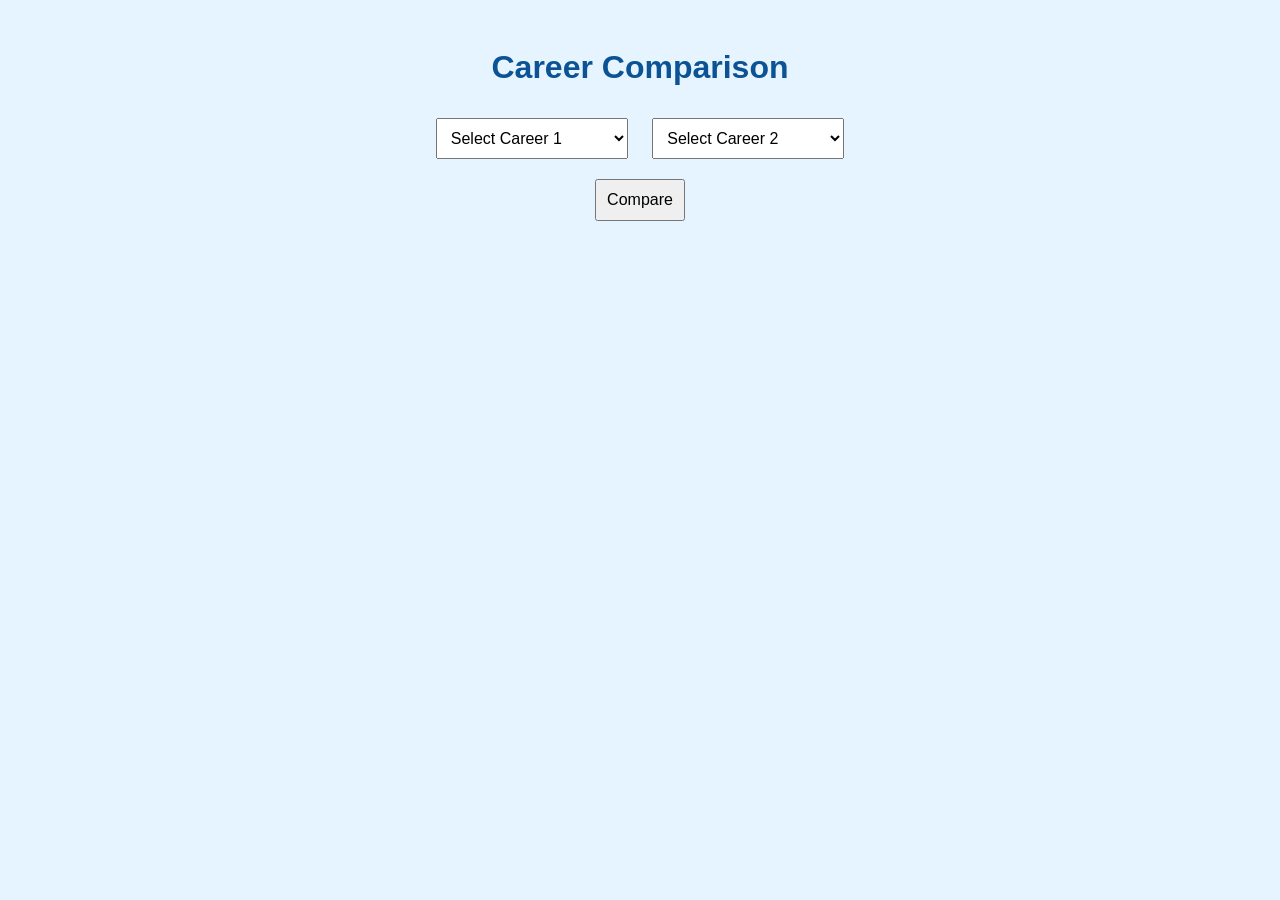
<file: compare.html>
<!DOCTYPE html>
<html lang="en">
<head>
  <meta charset="UTF-8">
  <title>Career Comparison</title>

  <style>
    body {
      font-family: Arial, sans-serif;
      background: #e6f4ff;
      padding: 20px;
      text-align: center;
    }

    h1 {
      color: #0b5394;
    }

    select, button {
      padding: 10px;
      margin: 10px;
      font-size: 16px;
    }

    table {
      width: 90%;
      margin: 20px auto;
      border-collapse: collapse;
      background: #fff;
    }

    th, td {
      border: 1px solid #ccc;
      padding: 12px;
    }

    th {
      background: #0288d1;
      color: white;
    }

    td {
      font-weight: bold;
    }
  </style>
</head>

<body>

<h1>Career Comparison</h1>

<select id="career1">
  <option value="">Select Career 1</option>
</select>

<select id="career2">
  <option value="">Select Career 2</option>
</select>

<br>
<button onclick="compareCareers()">Compare</button>

<div id="comparisonResult"></div>

<script src="compare.js"></script>

</body>
</html>
</file>
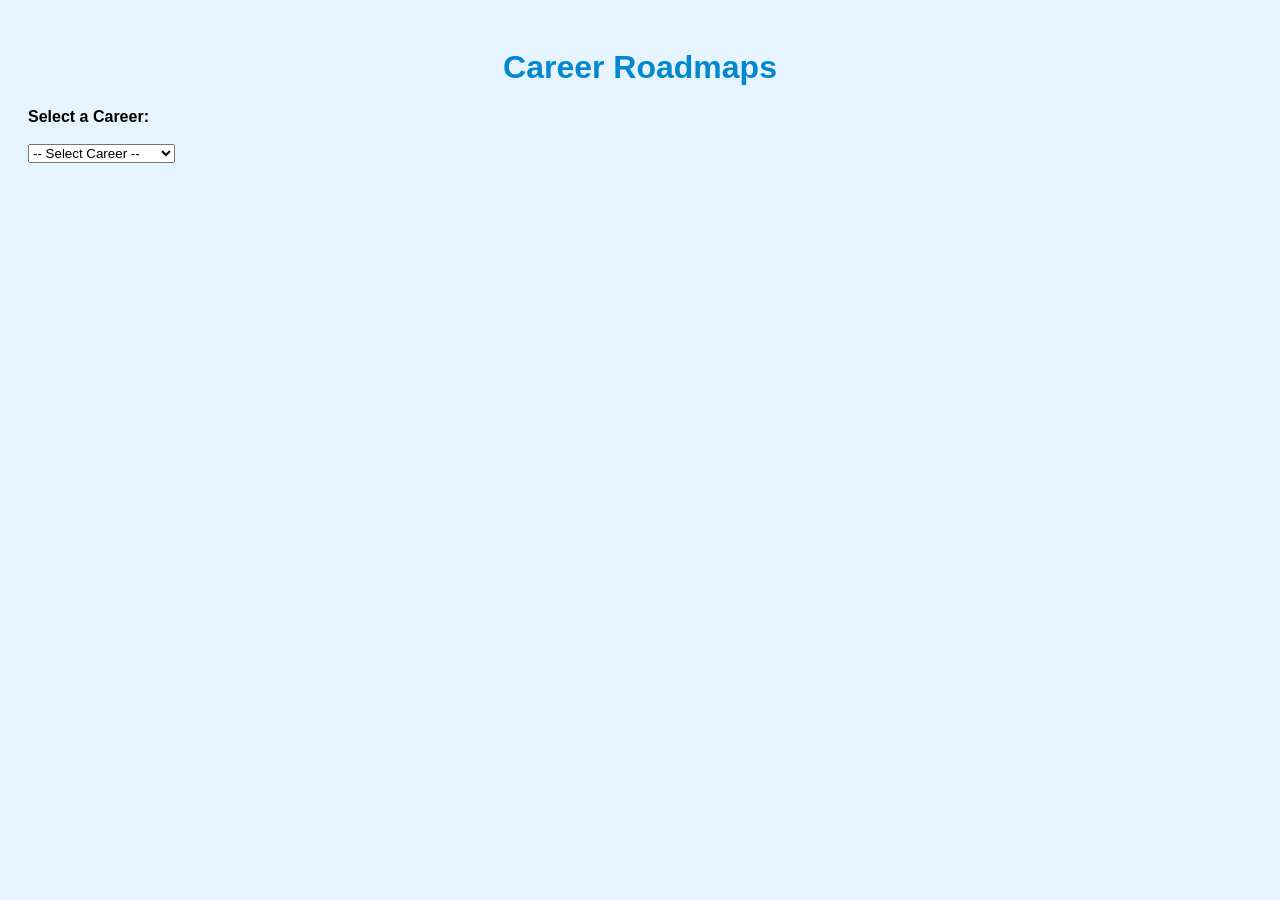
<file: roadmap.html>
<!DOCTYPE html>
<html lang="en">
<head>
  <meta charset="UTF-8">
  <meta name="viewport" content="width=device-width, initial-scale=1.0">
  <title>Career Roadmaps</title>

  <style>
    body {
      font-family: Arial, sans-serif;
      background: #e6f4ff;
      padding: 20px;
    }

    h1 {
      text-align: center;
      color: #0288d1;
    }

    h2 {
      color: #0b5394;
      margin-top: 30px;
      text-align: center;
    }

    ol {
      max-width: 750px;
      margin: 10px auto 30px auto;
      padding-left: 20px;
      background: #ffffff;
      border-radius: 8px;
      padding: 20px;
    }

    li {
      display: flex;
      align-items: center;
      margin-bottom: 12px;
      line-height: 1.6;
    }

    .step-icon {
      width: 30px;
      height: 30px;
      margin-right: 10px;
      vertical-align: middle;
    }

    p {
      text-align: center;
      font-size: 16px;
    }
  </style>
</head>

<body>

  <h1>Career Roadmaps</h1>

<div id="dropdownContainer">
  <label for="careerSelect"><b>Select a Career:</b></label>
  <br><br>
<select id="careerSelect">
  <option value="">-- Select Career --</option>
  <option value="Software Engineer">Software Engineer</option>
  <option value="Data Scientist">Data Scientist</option>
  <option value="Mechanical Engineer">Mechanical Engineer</option>
  <option value="Civil Engineer">Civil Engineer</option>
  <option value="Entrepreneur">Entrepreneur</option>
  <option value="Teacher">Teacher</option>
  <option value="Doctor">Doctor</option>
  <option value="Lawyer">Lawyer</option>
  <option value="Graphic Designer">Graphic Designer</option>
  <option value="Digital Marketer">Digital Marketer</option>
</select>
</div>

<br><br>

<div id="roadmapContent"></div>

<script src="roadmap.js"></script>
</body>
</html>
</file>
